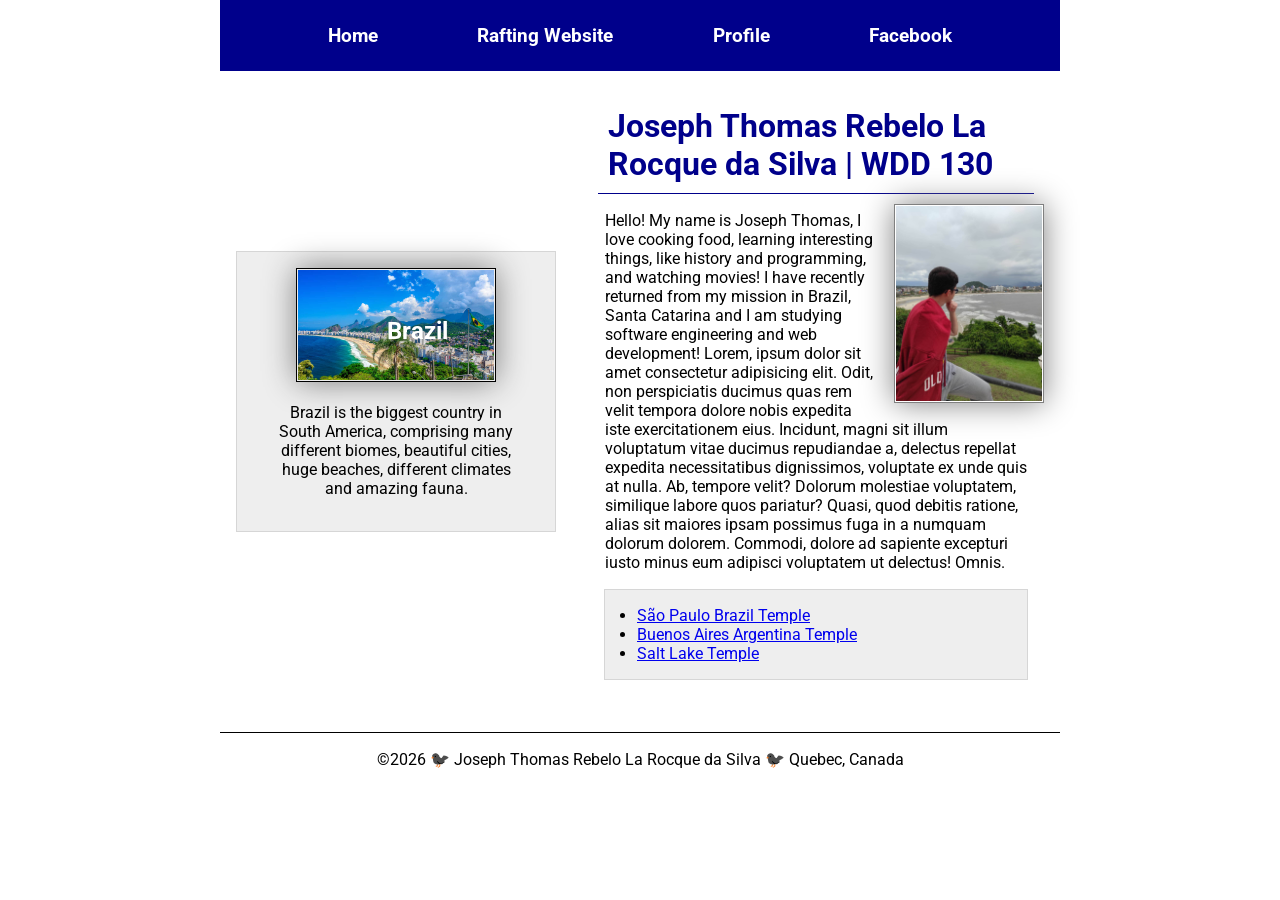
<file: index.html>
<!-- 14 July 2026 -->

<!DOCTYPE html>
<html lang="en">

<head>
    <meta charset="UTF-8">
    <meta name="viewport" content="width=device-width, initial-scale=1.0">
    <title>Joseph Thomas Rebelo La Rocque da Silva | WDD 130</title>
    <meta name="description"
      content="Joseph Thomas Rebelo La Rocque da Silva, WDD130 Course, contains several images and information about the author and his' country of origin.">
    <meta name="author" content="Joseph Thomas Rebelo La Rocque da Silva">
    <link rel="stylesheet" href="styles/styles.css">
    <link rel="preconnect" href="https://fonts.googleapis.com">
    <link rel="preconnect" href="https://fonts.gstatic.com" crossorigin>
    <link
      href="https://fonts.googleapis.com/css2?family=Roboto:ital,wght@0,100..900;1,100..900&display=swap"
      rel="stylesheet">

</head>

<body>
    <header>
        <nav>
            <a href="#">Home</a>
            <a href="wwr/">Rafting Website</a>
            <a href="https://linkedin.com">Profile</a>
            <a href="https://facebook.com">Facebook</a>

        </nav>
    </header>
    <div class="grid">
        <main>
            <h1>Joseph Thomas Rebelo La Rocque da Silva | WDD 130 </h1>
            <img src="images/profile.jpg"
              alt="Hello, my name is Joseph Thomas Rebelo La Rocque da Silva" width="200">
            <p>Hello! My name is Joseph Thomas, I love cooking food, learning interesting things,
                like
                history and programming, and watching movies! I have recently returned from my
                mission
                in Brazil, Santa Catarina and I am studying software engineering and web
                development!
                Lorem, ipsum dolor sit amet consectetur adipisicing elit. Odit, non perspiciatis
                ducimus
                quas rem velit tempora dolore nobis expedita iste exercitationem eius. Incidunt,
                magni
                sit illum voluptatum vitae ducimus repudiandae a, delectus repellat expedita
                necessitatibus dignissimos, voluptate ex unde quis at nulla. Ab, tempore velit?
                Dolorum
                molestiae voluptatem, similique labore quos pariatur? Quasi, quod debitis ratione,
                alias
                sit maiores ipsam possimus fuga in a numquam dolorum dolorem. Commodi, dolore ad
                sapiente excepturi iusto minus eum adipisci voluptatem ut delectus! Omnis.
            </p>

            <!-- ul>li*3>a -->
            <ul class="box indent">
                <li><a href="https://www.churchofjesuschrist.org/imgs/940f3e201364433a3d5d3dc14b0cacee38d41d1d/full/640%2C/0/default"
                      target="_blank">São Paulo Brazil Temple</a>
                </li>
                <li><a href="https://churchofjesuschrist.org/imgs/a3454a8b72b4cc972b3898805ec69cc901a89170/full/640%2C/0/default"
                      target="_blank">Buenos Aires Argentina Temple</a>
                </li>
                <li><a href="https://www.churchofjesuschrist.org/imgs/64de5983126b11eca393eeeeac1e50dfc2db6c7e/full/640%2C/0/default"
                      target="_blank">Salt Lake Temple</a></li>
            </ul>
        </main>

        <aside class="box">
            <h2>Brazil</h2>
            <img src="images/rio-de-janeiro-copacabana.jpg"
              alt="A picture of Rio de Janeiro, a brazilian city">
            <p>Brazil is the biggest country in South America, comprising many different biomes,
                beautiful cities, huge beaches, different climates and amazing fauna.</p>
        </aside>
    </div>
    <footer>
        <p>©️2026 🐦‍⬛ Joseph Thomas Rebelo La Rocque da Silva 🐦‍⬛ Quebec, Canada</p>
    </footer>
</body>


</html>
</file>
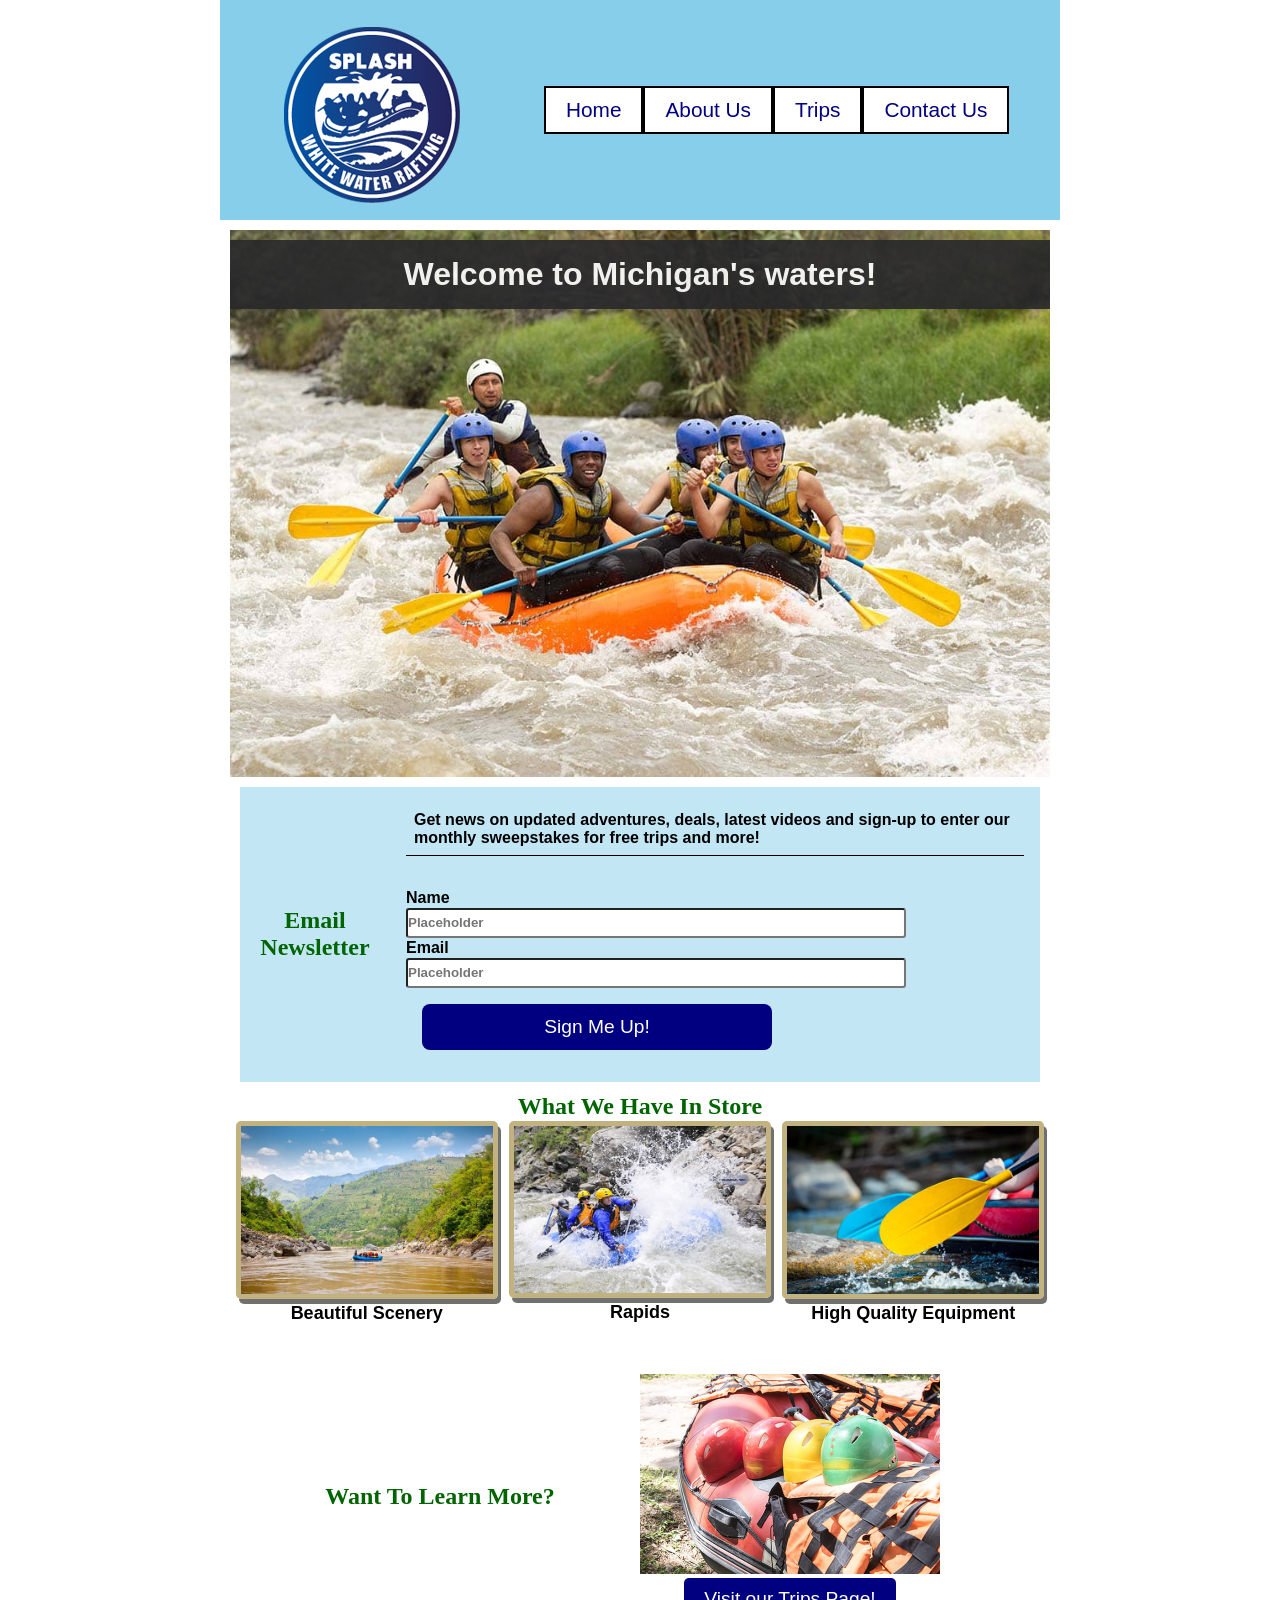
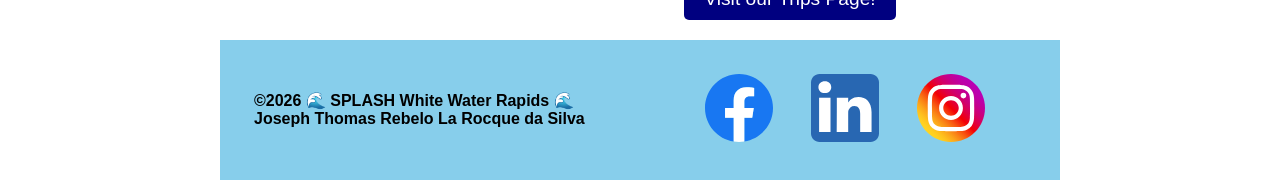
<file: wwr/index.html>
<!DOCTYPE html>
<html lang="en">

<head>
    <meta charset="UTF-8">
    <meta name="viewport" content="width=device-width, initial-scale=1.0">
    <title>Home Page | SPLASH White Water Rapids</title>
    <meta name="description"
      content="This is the home page for the SPLASH White Water Rapids rafting company, it contains basic information, a newsletter sign-up form and captivating images.">
    <meta name="author" content="Joseph Thomas Rebelo La Rocque da Silva">
    <link rel="stylesheet" href="styles/rafting.css">
</head>

<body>

    <header>
        <img src="images/white-water-rafting.png" alt="logo for white water rafting company">

        <nav>
            <ul class="navigation">
                <li><a href="index.html">Home</a></li>

                <li><a href="about.html">About Us</a></li>

                <li><a href="trips.html">Trips</a></li>

                <li><a href="contact.html">Contact Us</a></li>
            </ul>
        </nav>

    </header>

    <main>

        <div class="hero">
            <img src="images/home-hero.jpg" alt="large picture of people rafting">
            <h1 class="home-h1">Welcome to Michigan's waters!</h1>
        </div>

        <div class="newsletter-form">
            <h2>Email Newsletter</h2>
            <div>
                <p>Get news on updated adventures, deals, latest videos and sign-up to enter our
                    monthly
                    sweepstakes for free trips and more!
                </p>

                <form>
                    <label for="newsletter-name">Name</label>
                    <input type="text" id="newsletter-name" name="newsletter-name" required
                      placeholder="Placeholder">


                    <label for="newsletter-useremail">Email </label>
                    <input type="email" id="newsletter-useremail" name="newsletter-useremail"
                      required placeholder="Placeholder">
                    <button type="submit">Sign Me Up!</button>

                </form>
            </div>
        </div>


        <h2>What We Have In Store</h2>
        <div class="home-offerings">

            <figure>
                <img src="images/home-beautiful-scenery.jpg" alt="picture of beautiful Scenery"
                  width="262">
                <figcaption>Beautiful Scenery</figcaption>
            </figure>

            <figure>
                <img src="images/home-rapids.jpg" alt="picture of a raft going through rapids"
                  width="262">
                <figcaption>Rapids</figcaption>
            </figure>

            <figure>
                <img src="images/home-high-quality-equipment.jpg"
                  alt="picture of high quality rafting equipment" width="262">
                <figcaption>High Quality Equipment</figcaption>
            </figure>
        </div>


        <div class="home-trips-call">
            <h2>Want To Learn More?</h2>
            <div class="trips-link-image">
                <figure>
                    <img src="images/home-trips.jpg" alt="picture of helmets sitting on a raft">
                    <figcaption> <a href="trips.html">Visit our Trips Page!</a></figcaption>
                </figure>

            </div>
        </div>
    </main>


    <footer>
        <p>©️2026 🌊 SPLASH White Water Rapids 🌊 Joseph Thomas Rebelo La Rocque da Silva </p>
        <nav class="socialmedia">
            <a href="https://facebook.com">
                <img src="images/facebook.svg" alt="facebook logo" height="150" width="150">
            </a>
            <a href="https://linkedin.com">
                <img src="images/linkedin.svg" alt="linkedin logo" height="150" width="150">
            </a>
            <a href="https://instagram.com">
                <img src="images/instagram.svg" alt="instagram logo" height="150" width="150">
            </a>
        </nav>
    </footer>

</body>

</html>
</file>
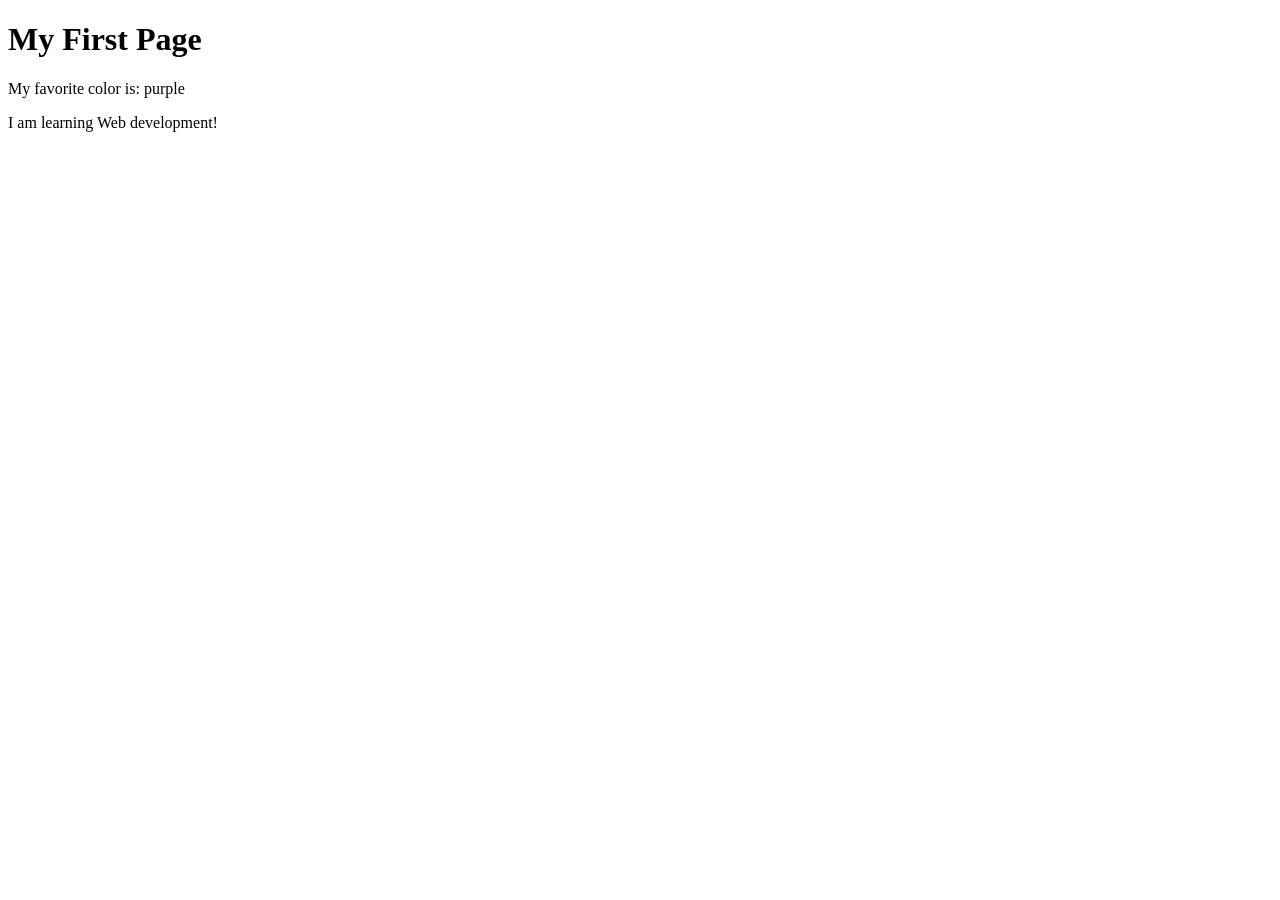
<file: week01/first-page.html>
<!DOCTYPE html>
<html lang="en">

<head>
    <meta charset="UTF-8">
    <meta name="viewport" content="width=device-width, initial-scale=1.0">
    <title>My First Page</title>
</head>

<body>
    <h1>My First Page</h1>
    <p>My favorite color is: purple </p>
    <p>I am learning Web development! </p>
</body>

</html>
</file>
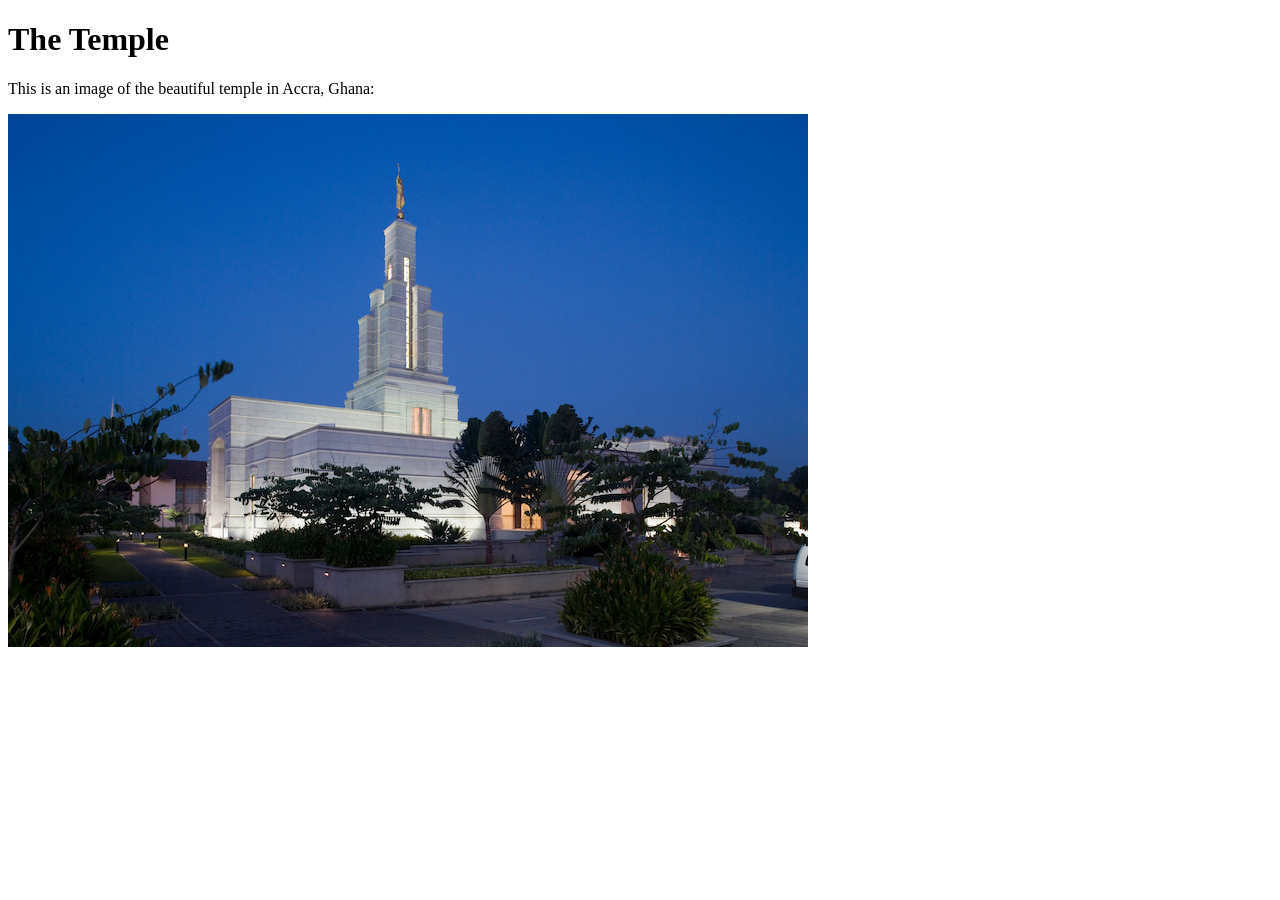
<file: week01/images-solution.html>
<!DOCTYPE html>
<html lang="en">
<head>
    <meta charset="UTF-8">
    <meta name="viewport" content="width=device-width, initial-scale=1.0">
    <title>Temple Image</title>
</head>
<body>
    <h1>The Temple</h1>
    <p>This is an image of the beautiful temple in Accra, Ghana:</p>
    <img src="images/temple-small.jpg" alt="The Accra Ghana Temple">
    
</body>
</html>
</file>
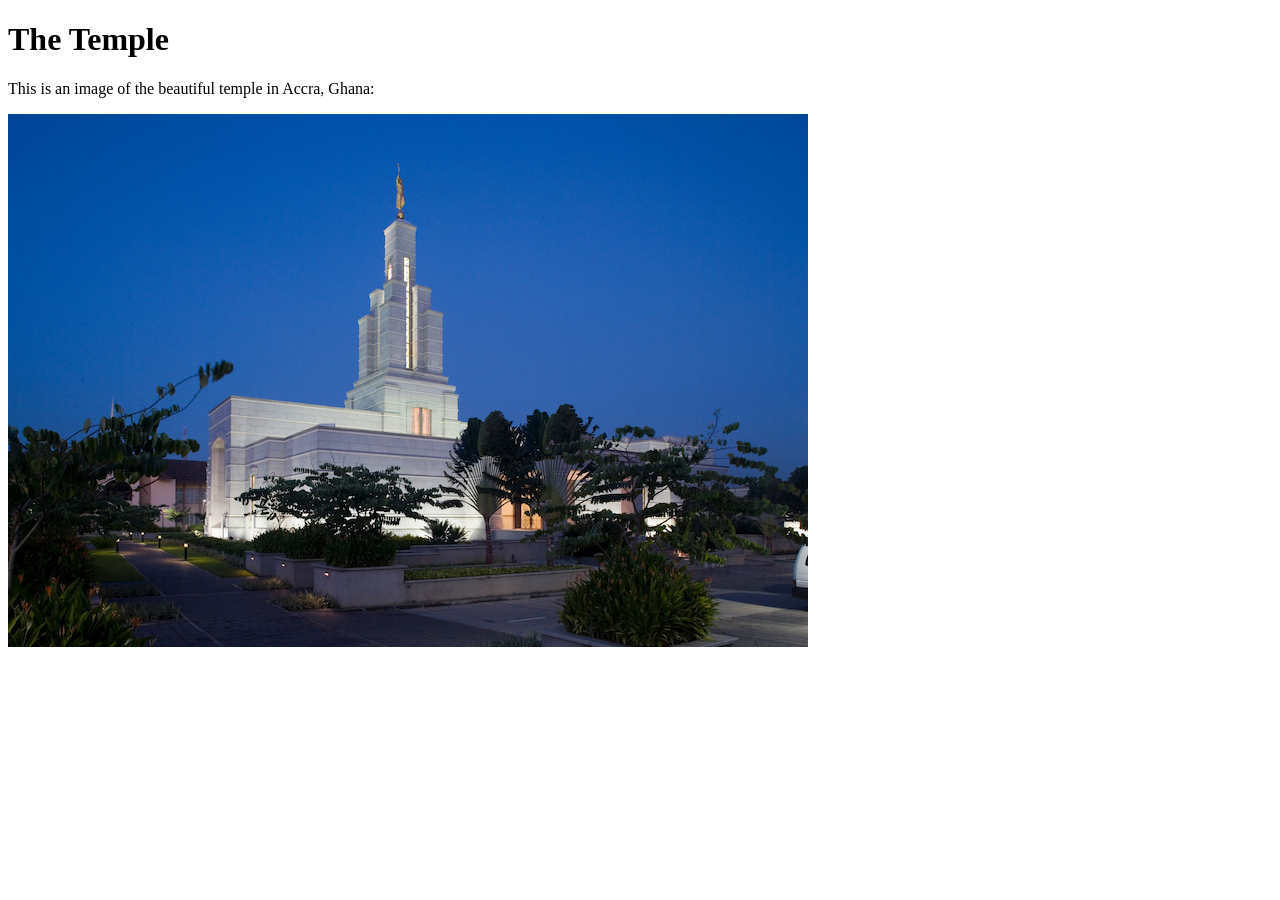
<file: week01/images.html>
<!DOCTYPE html>
<html lang="en">

<head>
    <meta charset="UTF-8">
    <meta name="viewport" content="width=device-width, initial-scale=1.0">
    <title>Temple Image</title>
</head>

<body>
    <h1>The Temple</h1>
    <p>This is an image of the beautiful temple in Accra, Ghana:</p>
    <img src="images/temple-small.jpg" alt="The Accra Ghana Temple">

</body>

</html>
</file>
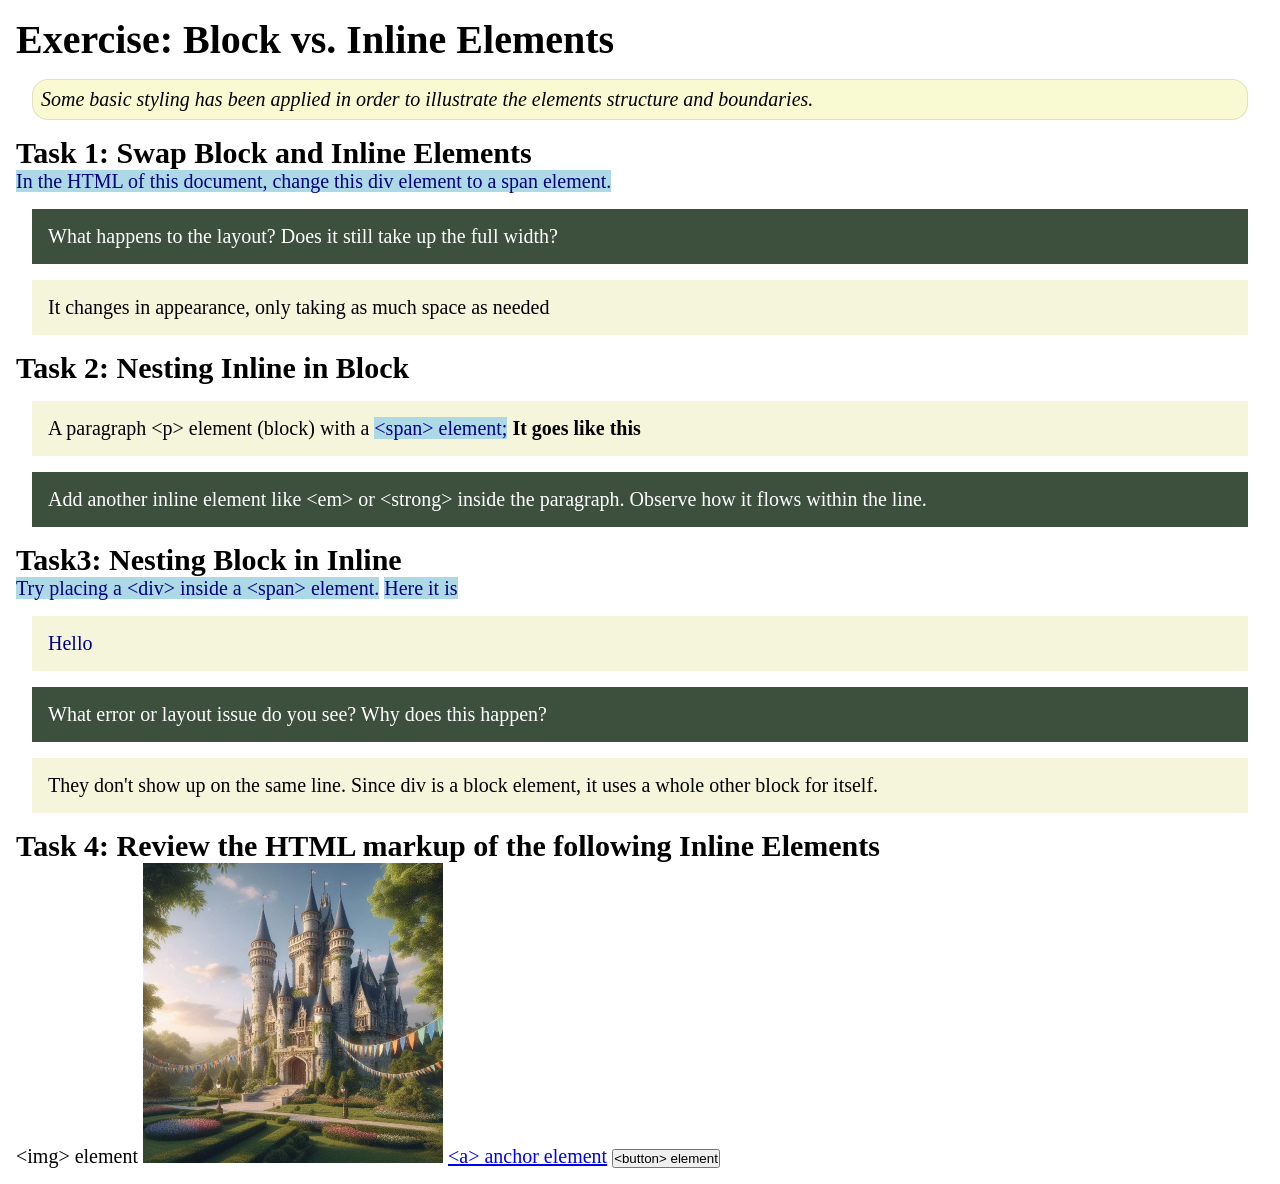
<file: week02/block-vs-inline.html>
<!DOCTYPE html>
<html lang="en">

<head>
    <meta charset="UTF-8">
    <meta name="viewport" content="width=device-width, initial-scale=1.0">
    <title>Exercise: Block vs. Inline Elements</title>
    <link rel="stylesheet" href="styles/block-vs-inline.css">
</head>

<body>
    <main>
        <h1>Exercise: Block vs. Inline Elements</h1>
        <p class="note">Some basic styling has been applied in order to illustrate the elements structure and
            boundaries.</p>

        <h2>Task 1: Swap Block and Inline Elements</h2>
        <span>In the HTML of this document, change this div element to a span element.</span>

        <p class="question">What happens to the layout? Does it still take up the full width?</p>
        <p class="answer">It changes in appearance, only taking as much space as needed</p>

        <h2>Task 2: Nesting Inline in Block</h2>
        <p>A paragraph &lt;p&gt; element (block) with a <span>&lt;span&gt; element;</span> <strong>It goes like this</strong></p>
        <p class="question">Add another inline element like &lt;em&gt; or &lt;strong&gt; inside the paragraph. Observe
            how it flows within the line.</p>

        <h2>Task3: Nesting Block in Inline</h2>
        <span>Try placing a &lt;div&gt; inside a &lt;span&gt; element.</span>
        <span>Here it is <div>Hello</div></span>
            <p class="question">What error or layout issue do you see? Why does this happen?</p>
            <p class="answer">They don't show up on the same line. Since div is a block element, it uses a whole other block for itself. </p>


            <h2>Task 4: Review the HTML markup of the following Inline Elements</h2>
        &lt;img&gt; element
        <img src="images/castle.webp" alt="placeholder image (images are inline)" width="300" height="300">
        <a href="https://churchofjesuschrist.org">&lt;a&gt; anchor element</a>
        <button type="button">&lt;button&gt; element</button>
    </main>
</body>

</html>
</file>
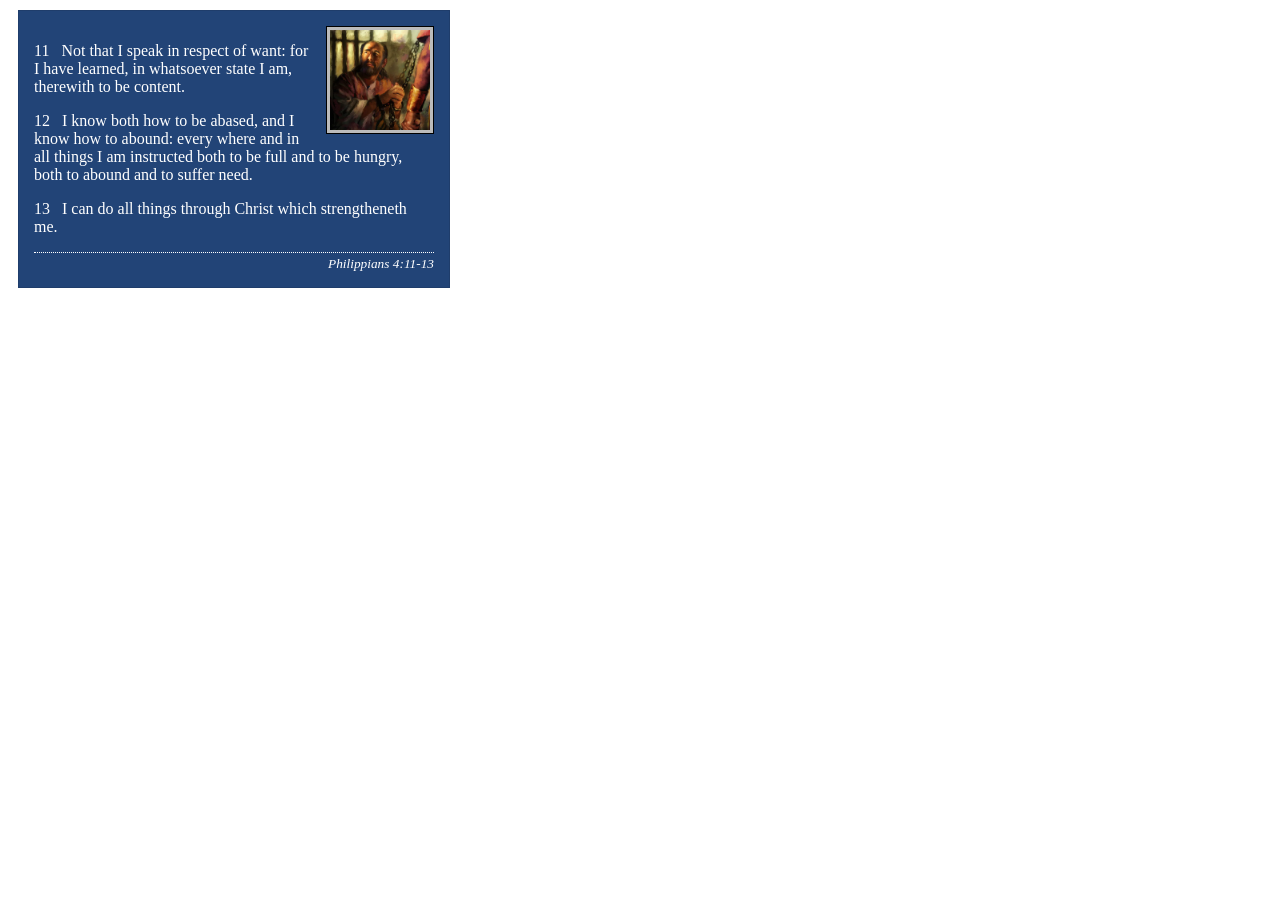
<file: week02/box-model-solution.html>
<!DOCTYPE html>
<html lang="en">
<head>
    <meta charset="UTF-8">
    <meta name="viewport" content="width=device-width, initial-scale=1.0">
    <title>Box Model Activity</title>
    <link rel="stylesheet" href="styles/box-model-solution.css">
</head>
<body>
    <main>
        <div class="callout">
            <img src="images/apostle-paul-imprisoned.webp" alt="Paul the Apostle - Imprisoned in Rome" width="200" height="200">
            <blockquote>
                <p>11 &nbsp; Not that I speak in respect of want: for I have learned, in whatsoever state I am, therewith to be content.</p>
                <p>12 &nbsp; I know both how to be abased, and I know how to abound: every where and in all things I am instructed both to be full and to be hungry, both to abound and to suffer need.</p>
                <p>13 &nbsp; I can do all things through Christ which strengtheneth me.</p>
            </blockquote>
            <cite>Philippians 4:11-13</cite>
        </div>
    </main>
</body>
</html>
</file>
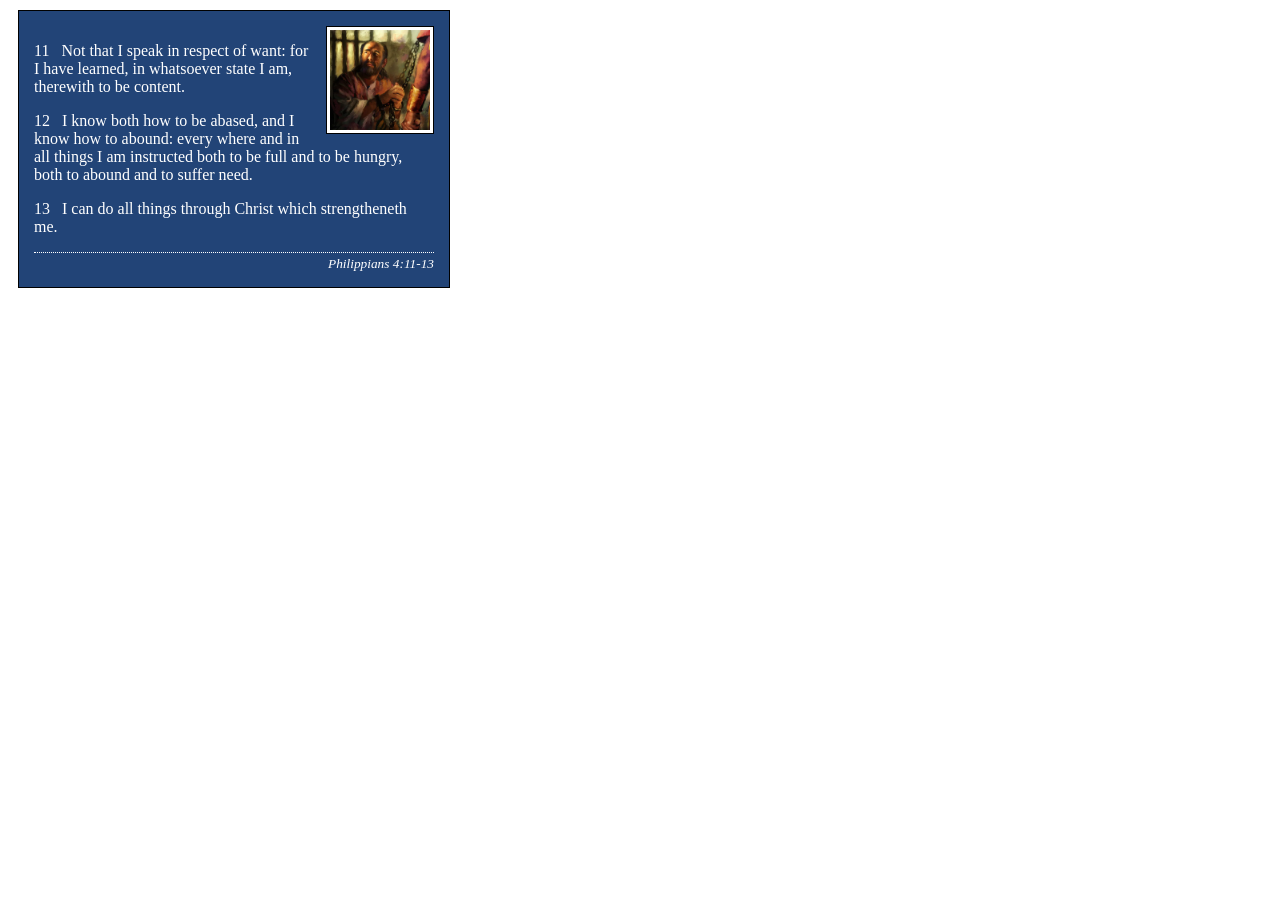
<file: week02/box-model.html>
<!DOCTYPE html>
<html lang="en">
<head>
    <meta charset="UTF-8">
    <meta name="viewport" content="width=device-width, initial-scale=1.0">
    <title>Box Model Activity</title>
    <link rel="stylesheet" href="styles/box-model.css">
</head>
<body>
    <main>
        <div class="callout">
            <img src="images/apostle-paul-imprisoned.webp" alt="Paul the Apostle - Imprisoned in Rome" width="200" height="200">
            <blockquote>
                <p>11 &nbsp; Not that I speak in respect of want: for I have learned, in whatsoever state I am, therewith to be content.</p>
                <p>12 &nbsp; I know both how to be abased, and I know how to abound: every where and in all things I am instructed both to be full and to be hungry, both to abound and to suffer need.</p>
                <p>13 &nbsp; I can do all things through Christ which strengtheneth me.</p>
            </blockquote>
            <cite>Philippians 4:11-13</cite>
        </div>
    </main>
</body>
</html>
</file>
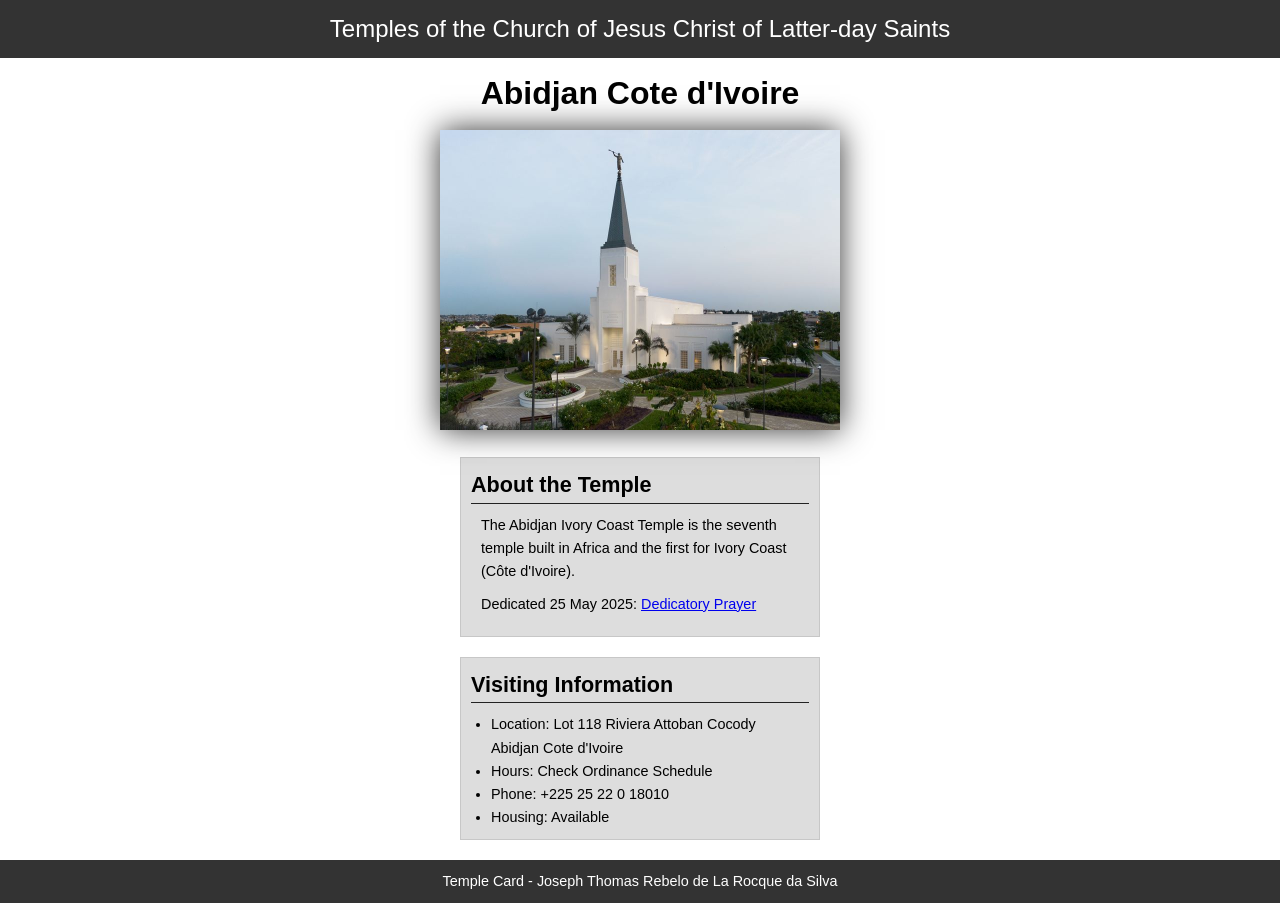
<file: week02/temple.html>
<!DOCTYPE html>
<html lang="en">

<head>
    <meta charset="UTF-8">
    <meta name="viewport" content="width=device-width, initial-scale=1.0">
    <title>Temple Card - Abidjan Cote d'Ivoire</title>
    <link rel="stylesheet" href="styles/temple.css"
</head>

<body>
    <header>
        <p>Temples of the Church of Jesus Christ of Latter-day Saints</p>
    </header>
    <main>
        <h1>Abidjan Cote d'Ivoire</h1>
        <picture>
            <img src="images/abidjan-ivory-coast.jpeg" alt="Abidjan Cote d'Ivoire Temple">
        </picture>
        <section>
            <h2>About the Temple</h2>
            <p>The Abidjan Ivory Coast Temple is the seventh temple built in Africa and the first for Ivory Coast (Côte
                d'Ivoire).</p>
            <p>Dedicated 25 May 2025: <a
                    href="https://www.churchofjesuschrist.org/temples/dedicatory-prayer/abidjan-ivory-coast-temple/2025-05-25?lang=eng"
                    target="_blank" rel="noopener noreferrer">Dedicatory Prayer</a></p>
        </section>
        <section>
            <h2>Visiting Information</h2>
            <ul>
                <li>Location: Lot 118 Riviera Attoban Cocody Abidjan Cote d'Ivoire</li>
                <li>Hours: Check Ordinance Schedule</li>
                <li>Phone: +225 25 22 0 18010</li>
                <li>Housing: Available</li>
            </ul>
        </section>
    </main>
    <footer>
        <p>Temple Card - Joseph Thomas Rebelo de La Rocque da Silva</p>
    </footer>
</body>

</html>
</file>
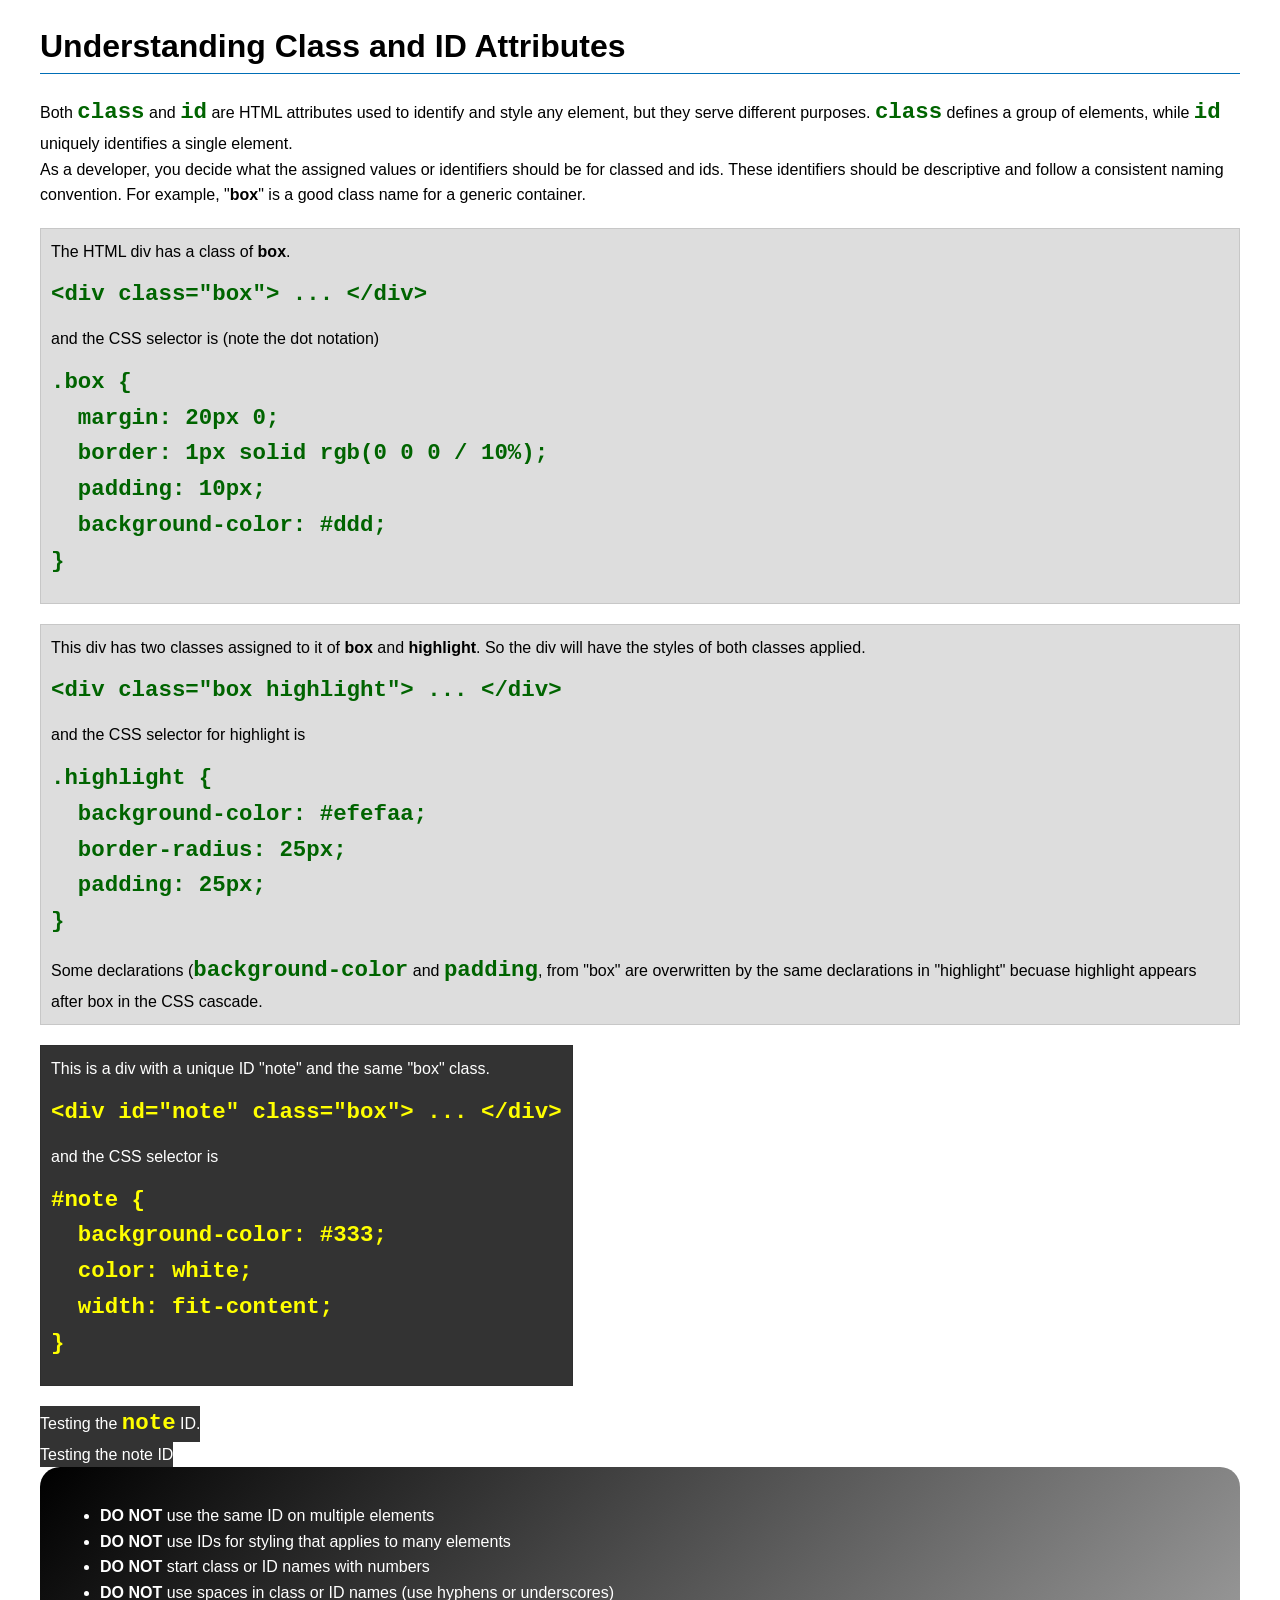
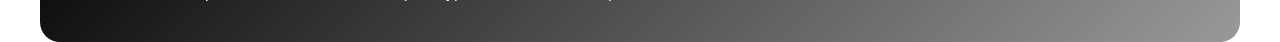
<file: week03/class-and-id.html>
<!DOCTYPE html>
<html lang="en">

<head>
    <meta charset="UTF-8">
    <meta name="viewport" content="width=device-width, initial-scale=1.0">
    <title>Class vs ID Attributes</title>
    <link rel="stylesheet" href="styles/class-and-id.css">
</head>

<body>
    <h1>Understanding Class and ID Attributes</h1>
    <p>Both <code>class</code> and <code>id</code> are HTML attributes used to identify and style
        any element, but they
        serve different purposes. <code>class</code> defines a group of elements, while
        <code>id</code> uniquely
        identifies a single element.
    </p>
    <p>As a developer, you decide what the assigned values or identifiers should be for classed and
        ids. These
        identifiers should be
        descriptive and follow a consistent naming convention. For example, "<strong>box</strong>"
        is a good class name
        for a generic container.</p>
    <div class="box">
        <p>The HTML div has a class of <strong>box</strong>.</p>
        <pre><code class="html">&lt;div class="box"&gt; ... &lt;/div&gt;</code></pre>
        and the CSS selector is (note the dot notation)
        <pre><code class="css">.box {
  margin: 20px 0;
  border: 1px solid rgb(0 0 0 / 10%);
  padding: 10px;
  background-color: #ddd; 
}</code></pre>
    </div>

    <div class="box ">
        <p>This div has two classes assigned to it of <strong>box</strong> and
            <strong>highlight</strong>. So the div
            will have the styles of both classes applied.
        </p>
        <pre><code class="html">&lt;div class="box highlight"&gt; ... &lt;/div&gt;</code></pre>
        and the CSS selector for highlight is
        <pre><code class="css">.highlight {
  background-color: #efefaa;
  border-radius: 25px;
  padding: 25px;
}</code></pre>
        <p>Some declarations (<code>background-color</code> and <code>padding</code>, from "box" are
            overwritten by the same declarations in "highlight" becuase highlight appears after box
            in the CSS cascade.</p>
    </div>

    <div id="note" class="box">
        <p>This is a div with a unique ID "note" and the same "box" class.</p>
        <pre><code class="html">&lt;div id="note" class="box"&gt; ... &lt;/div&gt;</code></pre>
        and the CSS selector is
        <pre><code class="css">#note {
  background-color: #333;
  color: white;
  width: fit-content;
}</code></pre>
    </div>

    <div id="note">
        <p>Testing the <code>note</code> ID.</p>
    </div>

    <div id="note">
        <p>Testing the note ID</p>
    </div>

    <section id="best-practice">
        <ul>
            <li><strong>DO NOT</strong> use the same ID on multiple elements</li>
            <li><strong>DO NOT</strong> use IDs for styling that applies to many elements</li>
            <li><strong>DO NOT</strong> start class or ID names with numbers</li>
            <li><strong>DO NOT</strong> use spaces in class or ID names (use hyphens or underscores)
            </li>
        </ul>
    </section>


</body>

</html>
</file>
<file: styles/styles.css>
:root {
    --darkblue-color: darkblue;
    --normal-black-border: 1px solid black;
    --image-padding: 1px;
}

* {
    margin: 0;
    padding: 0;
    box-sizing: border-box;
}

.grid {
    display: grid;
    align-items: center;

}

header,
.grid,
footer {
    max-width: 840px;
    margin: 0 auto;
}

body {
    font-size: 16px;
    font-family: Roboto, Arial, sans-serif;
}

nav {
    background-color: darkblue;
    padding: 1rem;
    display: flex;
    justify-content: space-evenly;
    align-items: center;
}

nav a {
    display: block;
    padding: 0.5rem;
    text-decoration: none;
    font-size: 1.2rem;
    font-weight: 700;
    color: #fff;
}

h1 {
    color: var(--darkblue-color);
    border-bottom: 1px solid;
    padding: 10px;
    margin: 10px;
}

main {
    grid-column: 2/3;
    margin: 1rem;
}

main img {
    width: 150px;
    height: auto;
    border: 1px solid grey;
    padding: var(--image-padding);
    box-shadow: 0 0 30px gray;
    float: right;
    margin: 0 0 1rem 1rem;
}

img {
    width: 150px;
    height: auto;
    border: var(--normal-black-border);
    padding: var(--image-padding);
    box-shadow: 0 0 30px gray;
}

p {
    padding: 1px;
    margin: 1rem;

}

aside {
    width: 20rem;
    margin: 1rem;
    border: 1px solid rgb(0 0 0 / 0.2);
    padding: 1rem;
    background-color: white;
    color: #222;
    text-align: center;
    position: relative;
    grid-column: 1/2;
    grid-row: 1/2;
}

aside img {
    width: 200px;
    height: auto;
}

aside h2 {
    position: absolute;
    top: 65px;
    left: 150px;
    color: white;
}

footer {
    margin-top: 20px;
    border-top: var(--normal-black-border);
    text-align: center;

}

/* Class Selectors */

.box {
    margin: 1rem;
    border: 1px solid rgba(0, 0, 0, 0.1);
    padding: 1rem;
    background-color: #eee;
    color: #000;
}

.indent {
    padding-left: 2rem;
}
</file>
<file: wwr/styles/rafting.css>
:root {

    --primary-color: darkgreen;
    --accent-color1: black;
    --background-color: skyblue;
    --heading-font: "Times New Roman", Helvetica, serif;
    --body-font: Arial, Helvetica, sans-serif;
    --bold-text: bold;
}

* {
    margin: 0;
    padding: 0;
    box-sizing: border-box;
}

header {
    display: grid;
    grid-template-columns: 1fr 2fr;
    align-items: center;
    place-items: center;
    background-color: var(--background-color);
}

.navigation {
    display: flex;
    list-style: none;
}

.navigation li {
    flex: 1 1 auto;
    border: 2px solid black;
    padding: 10px;
    background: white;
}

.navigation a {
    text-decoration: none;
    padding: 10px;
    color: navy;
    font-size: 1.3rem;

}

body {
    font-family: var(--body-font);
    color: var(--accent-color1);
}

header,
main,
footer {
    width: 840px;
    margin: 0 auto;
    padding: 10px;
}

h1,
h2 {
    font-family: var(--heading-font);
    color: var(--primary-color)
}

nav,
p,
section,
article {
    margin: 16px;
    padding: 8px;
}

.socialmedia a {
    text-decoration: none;
}

.hero {
    position: relative;
}

.hero img {
    display: block;
    width: 100%;
    height: auto;
}

h2 {
    text-align: center;
    padding: 1px;
}

.hero article {
    position: absolute;
    top: 250px;
    bottom: 20px;
    left: 20px;
    right: 20px;
    margin: 15px;
    font-family: var(--body-font);
    padding: 15px;
    background-color: var(--accent-color1);
    opacity: 0.8;
    color: white;
}

.hero article img {
    float: right;
    width: 125px;
    height: auto;
    margin: 15px;

}

.history {
    display: grid;
    grid-template-columns: 1fr 1fr 1fr;
    align-items: center;
    place-items: center;
    padding: 10px
}

.history img {

    width: 300px;
    height: auto;
    margin: auto;
    grid-column: 2 / 3;
    grid-row: 1;
}

.adventure {
    display: flex;
    flex-direction: row;
    justify-content: center;

    padding: 10px;

}

.about-us-figure img {
    width: 168px;
    height: 112px;
    padding: 10px;

}

figcaption {
    text-align: center;
    font-size: 0.85rem;
}

footer {
    display: grid;
    grid-template-columns: 1fr 1fr;
    align-items: center;
    place-items: center;
    background-color: var(--background-color);
    font-weight: var(--bold-text);
}

footer img {
    width: 102px;
    height: 68px;

}

input,
select {
    height: 30px;
    text-align: left;
    font-weight: var(--bold-text);
    border-radius: 0.2rem;
}

.map-and-form {
    display: flex;
    flex-direction: row;
    padding: 10px;
}

iframe {
    justify-content: left;
}

form {

    width: 650px;
    margin: 0 auto;
    padding: 1rem;
    display: grid;

}

fieldset {
    display: grid;
    gap: .5rem;
    margin: 1rem;
    border: 1px solid rgb(0 0 0 / 0.2);
    padding: 1rem;
}

input[type="checkbox"] {
    width: 15px;
    height: 15px;
    vertical-align: top;
}

button {
    width: 350px;
    margin: 1rem;
    background-color: navy;
    color: #fff;
    border: none;
    border-radius: .5rem;
    padding: .75rem;
    font-size: 1.2rem;
}

.map {
    padding: 0px 50px 0px 0px;
}

.form-item {
    display: grid;
    align-items: center;
}

.column1 {
    grid-template-columns: 3fr 1fr;
    margin: 0.5rem 0;
}

.column2 {
    grid-template-columns: 1fr 1.5fr;
    padding: 2px;
}

.employees {
    display: flex;
    flex-direction: row;
    justify-content: center;
    background-color: lightgrey;
    padding: 10px;
    margin: 0 -0.5em;
    border-radius: 0.5em;
}

.employees img {
    width: 279px;
    height: 186px;
    padding: 10px;
}

.employees figcaption {
    text-align: center;
    font-weight: var(--bold-text);
    font-size: 1.2rem;
}

.form-row {
    display: flex;
    gap: 15px;
    align-items: center;
    padding: 10px;
}

.radio {
    display: flex;
    flex-direction: column;

}

.checkbox-text {
    padding-top: 10px;
}

.checkbox-text label input {
    margin-right: 20px;
}

.forms {
    font-weight: var(--bold-text);
}

input[type="radio"] {
    vertical-align: middle;
}

.contact-h1 {
    background: none;
    opacity: 1;
    position: static;
    font-family: var(--heading-font);
    color: var(--primary-color);
    text-align: center;
}

.about-h1 {

    position: absolute;
    top: 10px;
    width: 100%;
    padding: 16px;
    text-align: center;
    opacity: 0.7;
    background-color: var(--accent-color1);
    color: white;

}

.home-hero img {
    width: 100%;
    display: block;
    height: auto;
}

.home-h1 {

    position: absolute;
    top: 10px;
    width: 100%;
    padding: 16px;
    text-align: center;
    opacity: 0.9;
    background-color: #28282B;
    color: white;
    font-weight: var(--bold-text);
    font-family: 'Trebuchet MS', 'Lucida Sans Unicode', 'Lucida Grande', 'Lucida Sans', Arial, sans-serif;
}

.newsletter-form {
    display: grid;
    align-items: center;
    grid-template-columns: 1fr 1fr;
    margin: 10px;
    background-color: rgba(135, 206, 235, 0.5);
    font-weight: bolder;
}

.newsletter-form p {
    border-bottom: 1px solid rgb(0 0 0);
}

.newsletter-form label {
    padding-bottom: 1px;
    padding-top: 1px;
}

.newsletter-form input {
    width: 500px;
}

.home-trips-call {
    display: grid;
    align-items: center;
    grid-template-columns: 1fr 1fr;
    margin: 10px;
    margin-top: 50px;

}

.home-trips-call a {
    display: inline-block;
    padding: 10px 20px;
    background-color: navy;
    color: white;
    text-decoration: none;
    border-radius: 5px;
    font-family: sans-serif;
    text-align: center;
    font-size: 1.2rem;
}

.trips-link-image {
    display: flex;
}

.trips-link-image img {
    width: 300px;
    height: auto;
}

.home-offerings {
    display: grid;
    grid-template-columns: 1fr 1fr 1fr;
    text-align: center;
    font-weight: bold;
}

.home-offerings img {
    border: 5px solid #C2B280;
    border-radius: 5px;
    box-shadow: 3px 5px #707070;
}

.home-offerings figcaption {
    font-size: large;
}

.heading-section {
    text-align: center;
    font-weight: bold;
}

.trips {
    display: grid;
    grid-template-columns: 1fr 1fr;
    grid-template-rows: 1fr 1fr 1fr;
    place-items: center;
}

.trips h2 {
    padding: 5px;
}

.trip-table {
    display: flex;
    flex-direction: column;
    width: 260px;
    justify-content: center;

}

.trip-list {
    background-color: rgba(135, 206, 235, 0.2);
    border-radius: 2px;
    padding: 20px;
    font-weight: bold;
    height: 200px;
    border: 2px solid skyblue;
}

.trip-table img {
    border-radius: 5px;
    width: 260px;
    border: 1px solid skyblue;
}

.trips-h2 {
    padding-top: 30px;
    padding-bottom: 10px;
}

.equipment {
    display: grid;
    grid-template-rows: 1fr 1fr;
    max-height: 290px;
}

.equipment-pictures {
    display: flex;
    flex-direction: row;
    justify-content: center;
    align-items: center;
}

.equipment-pictures img {
    width: 250px;
    border: 2px solid skyblue;
    border-radius: 5px;
    margin: 10px;
    box-shadow: 3px 5px rgb(0 0 0 / 0.2);
}

.equipment-description {
    padding: 5px;
    text-align: center;
}

.call-action a {
    display: inline-block;
    padding: 10px 20px;
    margin: 10px;
    background-color: navy;
    color: white;
    text-decoration: none;
    border-radius: 5px;
    font-family: sans-serif;
    text-align: center;
    font-size: 1.2rem;
}

.no-decoration {
    padding-top: 4px;
    list-style: none;
    text-align: center;
}

.small-text {
    font-size: 0.86rem;
}
</file>
<file: week02/styles/block-vs-inline.css>
* {
    margin: 0;
    padding: 0;
}

body {
    font-size: 20px;
    margin: 1rem;
}

p,
div {
    background-color: beige;
    margin: 1rem;
    padding: 1rem;
}

span {
    color: navy;
    background-color: lightblue;
}

code {
    margin: 0;
    padding: 0;
    color: green;
    font-size: 1.2rem;
}

.note {
    font-style: italic;
    background-color: lightgoldenrodyellow;
    border-radius: 1rem;
    border: 1px solid rgb(0 0 0 / 10%);
    margin: 1rem;
    padding: .5rem;
}

.question {
    background-color: #3d503d;
    color: #fff;
}
</file>
<file: week02/styles/box-model-solution.css>
.callout {
    max-width: 400px;
    margin: 10px;
    border: 1px solid rgba(0, 0, 0, .1);
    padding: 15px;
    background-color: #247;
    color: #fff;
}

.callout img {
    float: right;
    margin: 0 0 10px 15px;
    border: 1px solid #000;
    padding: 3px;
    background-color: #bbb;
    width: 100px;
    height: auto;

}

blockquote {
    margin: 0;
}

cite {
    display: block;
    border-top: 1px dotted #fff;
    padding-top: 3px;
    text-align: right;
    font-size: smaller;
}
</file>
<file: week02/styles/box-model.css>
.callout {
	max-width: 400px;
    margin: 10px;
    border: 1px solid black;
    padding: 15px;
    background-color: #247;
    color:white;
}

.callout img {
    float: right;
	margin: 0 0 10px 15px;
    border: 1px solid black;
    padding: 3px;
    background-color: white;
    width: 100px;
    height: auto;
}

blockquote {
	margin: 0;
}

cite {
	display: block;
    border-top: 1px dotted white;
    padding-top: 3px;
    text-align: right;
    font-size: smaller;
}
</file>
<file: week02/styles/temple.css>
/*This is a universal selector*/
* {
    margin: 0;
    padding: 0;
}

body{
    /*Gives Fonts to the whole text*/
    font-family: Arial, sans-serif;

    /*Gives more space for the text*/
    line-height: 1.6;
}

header, footer{
    background-color: #333 ;
    color: #fff;
    padding: 10px;
    text-align: center;
    font-size: 1.5rem;

}

main {
    width: 400px;

    /* The 0 and auto are to center the main element*/
    margin: 0 auto;

}

h1 {
    margin:10px;
    text-align: center;

}

h2{
    /*Adds a border to between the h2 and p elements */
    border-bottom: 1px solid #222;
}

img {
    /*Fills the 100% of the parent element, which is picture in this*/
    width: 100%;

    /*Makes the height automatically scale to width*/
    height: auto;
    

    box-shadow: 0 0 30px #333;

}

section{
    margin: 20px;
    border: 1px solid rgb(0 0 0 / 10%);

    /*Helps the text to not be hugging the border*/
    padding: 10px;
    background-color: #ddd;
    font-size: 0.9rem;

}

section p{
    margin:10px;

}

ul {
    margin: 10px 20px 0;
}

footer{
    font-size: 0.9rem;

}
</file>
<file: week03/styles/class-and-id.css>
body {
    font-family: Arial, sans-serif;
    line-height: 1.6;
    margin: 0;
    padding: 0 40px;
}

h1 {
    border-bottom: 1px solid rgb(0 110 182);
    padding-bottom: 0;
}



p {
    margin: 0;
}

code {
    color: darkgreen;
    font-weight: 700;
    font-size: 1.4rem;
}

/* Class examples - can be reused */

.box {
    margin: 20px 0;
    border: 1px solid rgb(0 0 0 / 10%);
    padding: 10px;
    background-color: #ddd; /* this is shorthand for #dddddd */
}

.highlight {
    background-color: #efefaa;
    border-radius: 25px;
    padding: 25px;
}

/* ID examples - should be unique */

#note {
    background-color: #333;
    color: white;
    width: fit-content;
}

#note code {
    color: yellow;
}

#best-practice {
    background: linear-gradient(135deg, #000 0%, #999 100%);
    color: white;
    border-radius: 20px;
    padding: 20px
}
</file>
